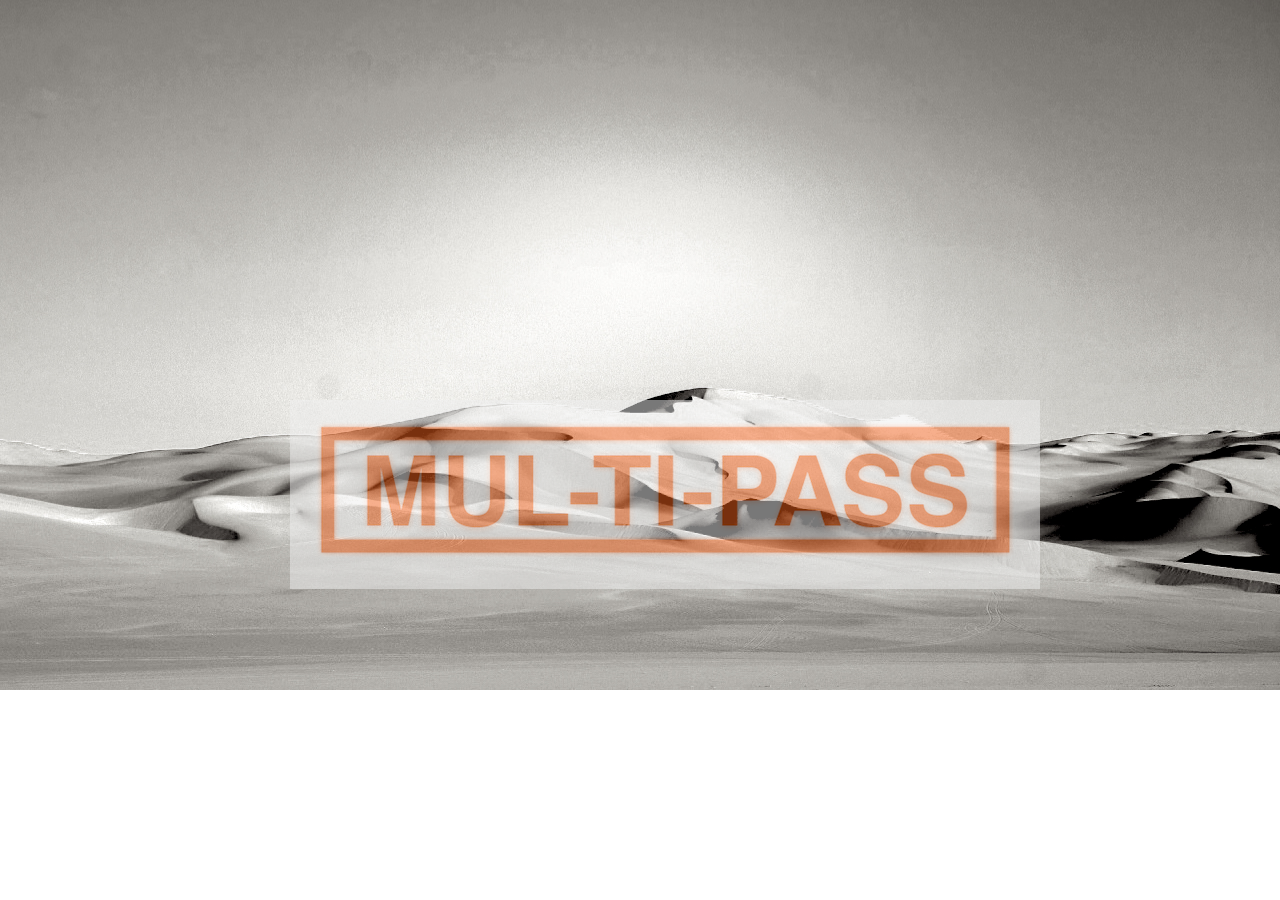
<file: index.html>
<html lang="en">
<head>
  <meta charset="utf-8">

  <title>Little Cinema - 5th Element</title>
  <meta name="description" content="Fifth Element">
  <meta name="Author" content="Khen Price">
  
  <link rel="stylesheet" href="css/style.css">
  <link rel="shortcut icon" type="image/png" href="img/LC_Favicon.jpg"/>

  <!--[if lt IE 9]>
  <script src="http://html5shiv.googlecode.com/svn/trunk/html5.js"></script>
  <![endif]-->
</head>

<body>
	<script src="js/three.min.js"></script>
	<script src="js/OrbitControls.js"></script>
	<script src="js/tween.min.js"></script>

	<script id="vertex_shader" type="x-shader/x-vertex">
		varying vec3 vNormal;
		void main() {
			vNormal = normal;
			gl_Position = projectionMatrix * modelViewMatrix * vec4( position, 1.0 );
		}
	</script>

	<script id="fragment_shader" type="x-shader/x-fragment">
		uniform sampler2D texture;
		varying vec3 vNormal;
		void main() {
			vec2 uv = normalize( vNormal ).xy * 0.5 + 0.5;
			vec3 color = texture2D( texture, uv ).rgb;
			if ( vNormal.z < - 0.85 ) color = vec3( 0.777, 0.74, 0.74 ); // back of eye
			gl_FragColor = vec4( color, 1.0 );
		}
	</script>

	<script src="js/sphere_face.js"></script>
	<div id="multipass" class="centered">
		<button id="multipass_btn" onclick="init()" style="background-image: url(img/multipass.png); height: 189px; width: 750px; border: none; opacity: 0.5;" ></button>
	</div>

</body>
</html>
</file>
<file: css/style.css>
html { 
  height: 600px;
  background-image: url(../img/desert_04_bw.jpg);
  background-repeat:no-repeat;
  background-position: center center;
/* background-attachment: fixed; removed for Android */
  -webkit-background-size: cover;
  -moz-background-size: cover;
  -o-background-size: cover;
  background-size: cover;

  /*background-size: auto 749px; /* or cover */
}

@-webkit-keyframes blink {
    0% {
        opacity: 1;
    }
    49% {
        opacity: 1;
    }
    50% {
        opacity: 0;
    }
    100% {
        opacity: 0;
    }
}
@-moz-keyframes blink {
    0% {
        opacity: 1;
    }
    49% {
        opacity: 1;
    }
    50% {
        opacity: 0;
    }
    100% {
        opacity: 0;
    }
}
@-o-keyframes blink {
    0% {
        opacity: 1;
    }
    49% {
        opacity: 0.7;
    }
    50% {
        opacity: 0.3;
    }
    100% {
        opacity: 0;
    }
}

button {
    -webkit-animation: blink 2s;
    -webkit-animation-iteration-count: infinite;
    -moz-animation: blink 2s;
    -moz-animation-iteration-count: infinite;
    -o-animation: blink 2s;
    -o-animation-iteration-count: infinite;
}


body {
	margin: 0px;
	overflow: hidden;
}
/*
img {
	width: 128px;
	height: 128px;
	position: absolute;
	left: 0px;
	top: 0px;
	z-index: 1;
}*/

.centered {
  position: absolute;
  top: 0;
  right: 0;
  bottom: 0;
  left: 0;
  margin: auto;
}

#multipass {
	height: 100px;
	width: 700px;
	opacity:1;
	-webkit-transition: opacity .2s;
	-moz-transition: opacity .2s;     
	transition: opacity 0.2s;
	text-align: center; 
}

#multipass.fade {
	opacity:0;
}

#multipass_btn {
  display: inline-block;
  cursor: pointer; cursor: hand;
}

*:focus {
    outline: none;
}
</file>
